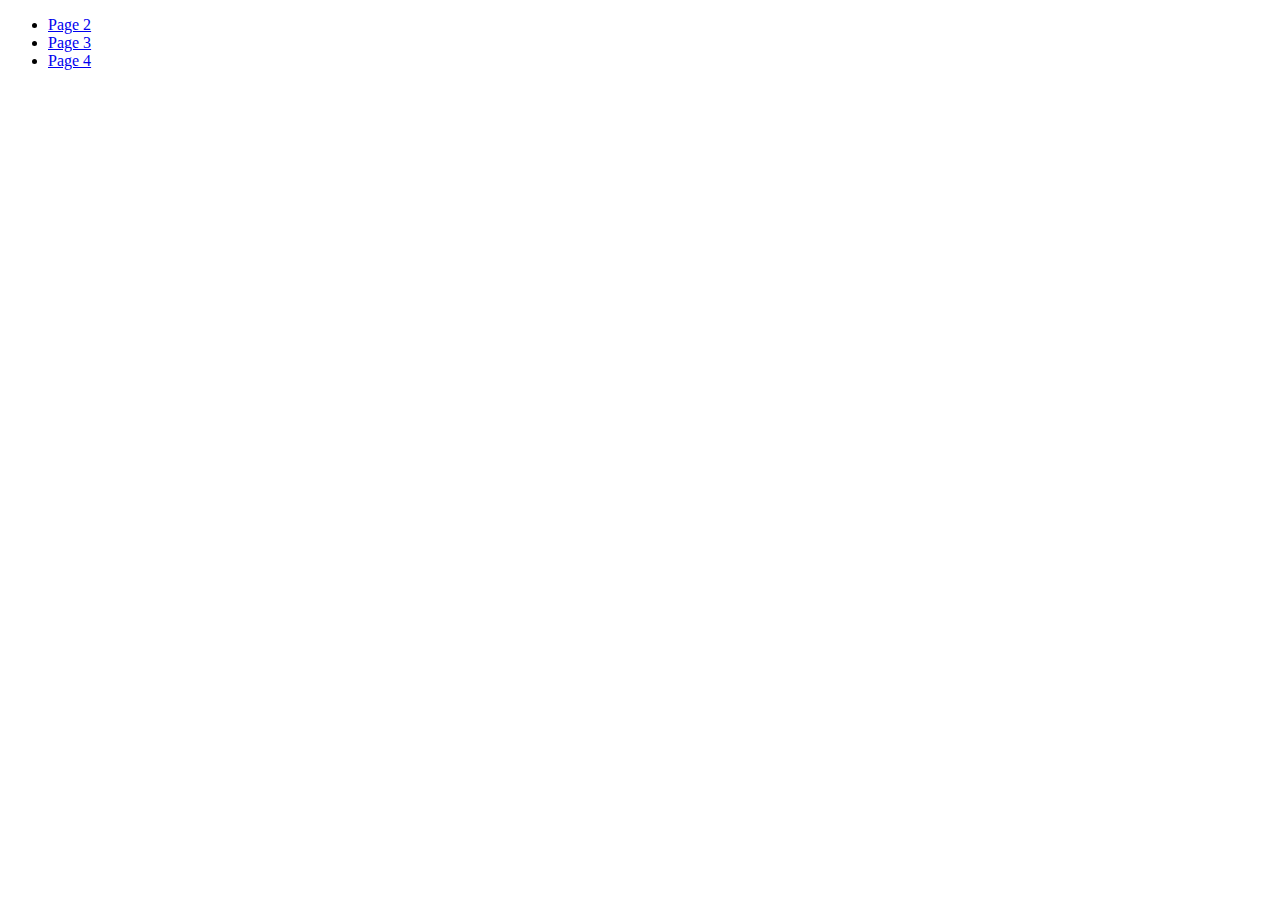
<file: atividade01/index.html>
<!DOCTYPE html>
<html lang="en">
<head>
    <meta charset="UTF-8">
    <meta name="viewport" content="width=device-width, initial-scale=1.0">
    <title>Document</title>
</head>
<body>
    <ul>
    <li><a href="pages/page2.html">Page 2</a></li>
    <li><a href="pages/page3.html">Page 3</a></li>
    <li><a href="pages/page4.html">Page 4</a></li>
    </ul>
</body>
</html>
</file>
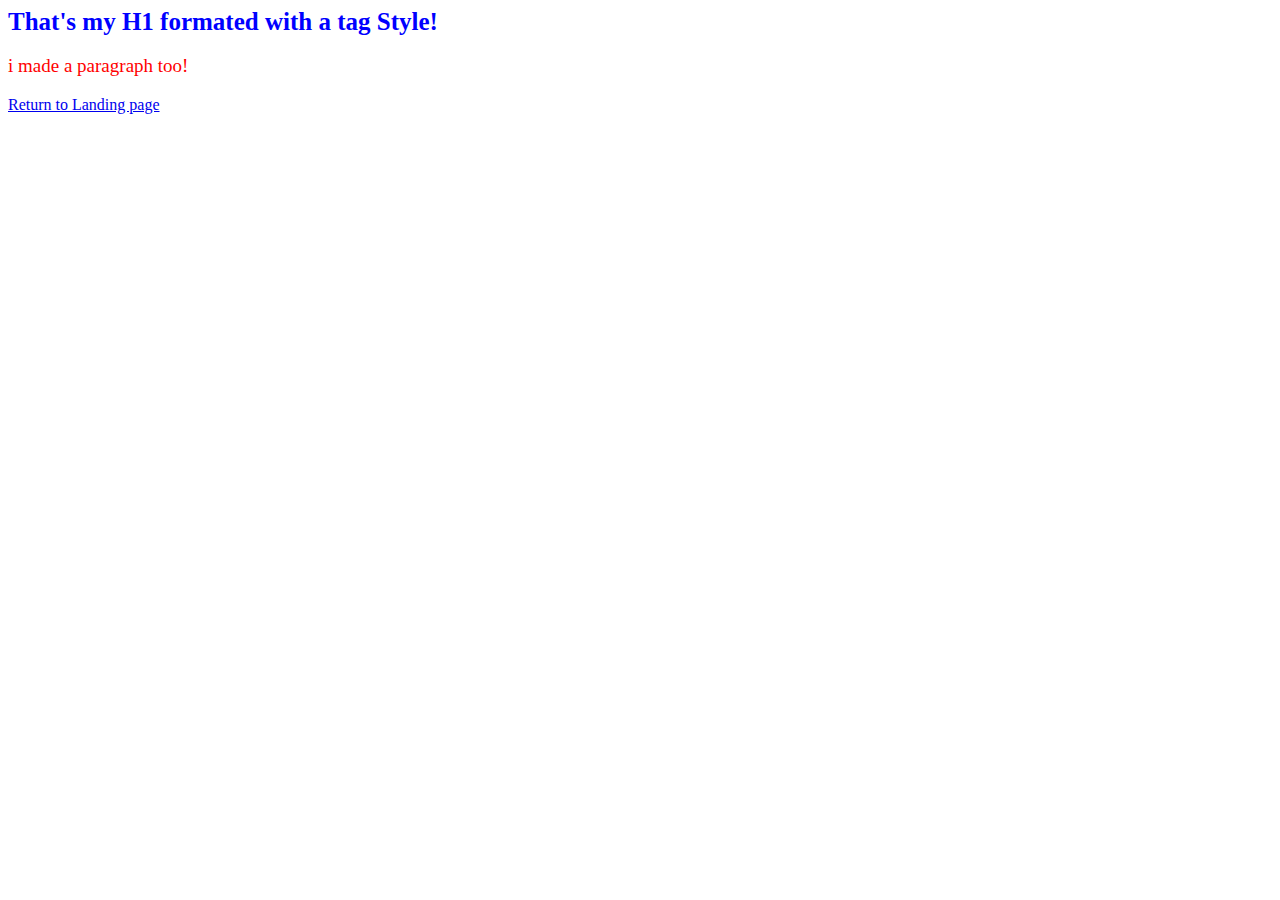
<file: atividade01/pages/page3.html>
<title>Page 3</title>

<style>
    h1{color: blue; font-size: 25;}
    p{color: red; font-size: 19;}
</style>

<head>
<title>Page 3</title>
</head>
<body>

<h1>That's my H1 formated with a tag Style!</h1>
<p>i made a paragraph too!</p>
</body>

<a href="/atividade01/index.html"> Return to Landing page </a>
</file>
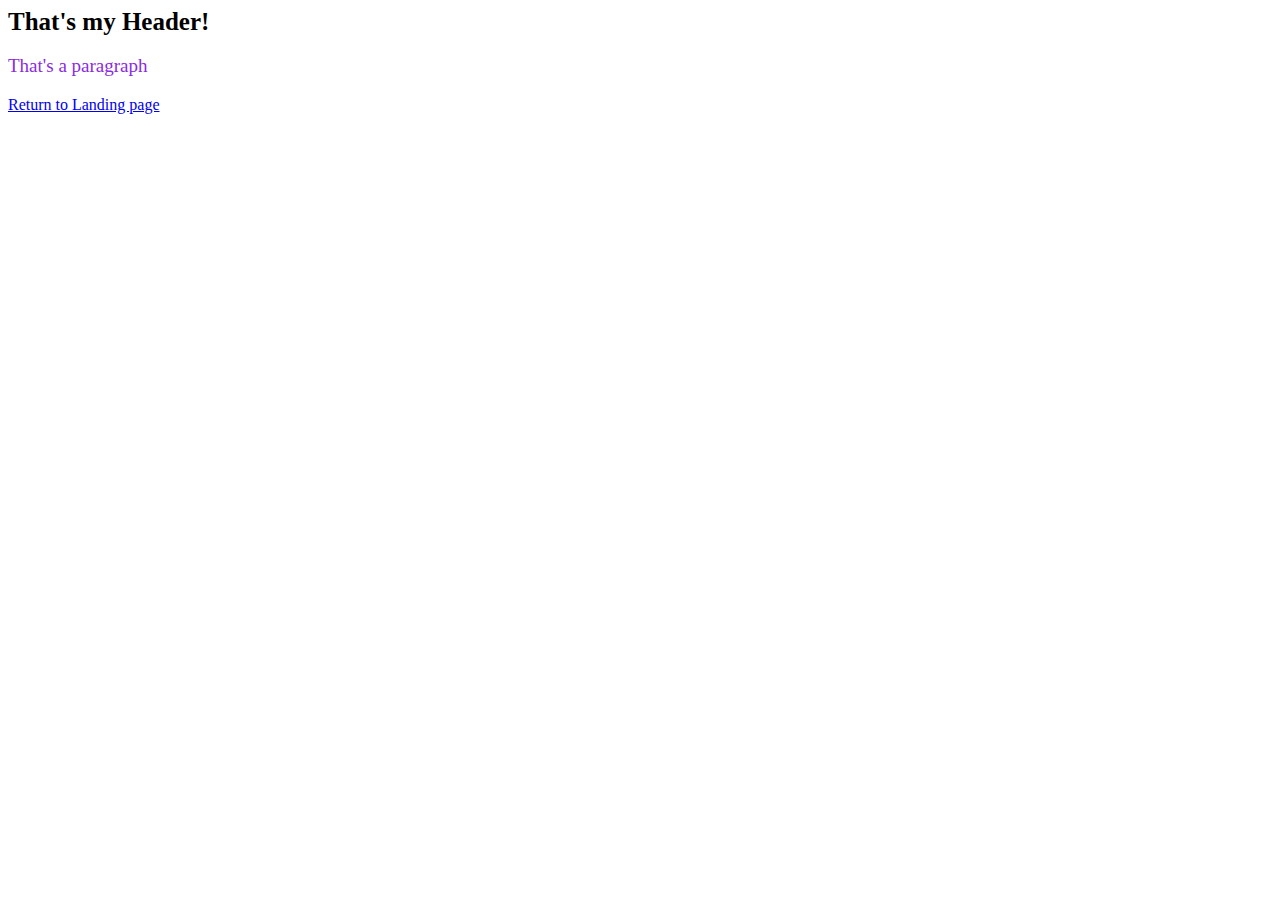
<file: atividade01/pages/page4.html>
<title>Page 4</title>
<head>
    <link rel = "stylesheet" href = "/atividade01/assets/style/style.css">
</head>
<body>
    <h1>That's my Header!</h1>
    <p>That's a paragraph</p>
    <a href="/atividade01/index.html"> Return to Landing page </a>
</body>
</file>
<file: atividade01/assets/style/style.css>
head{ background-color: black;}

title{font-size: large; color:aqua;}

h1{font-size: 25; color: black;}

p{font-size: 19; color:blueviolet;}
</file>
